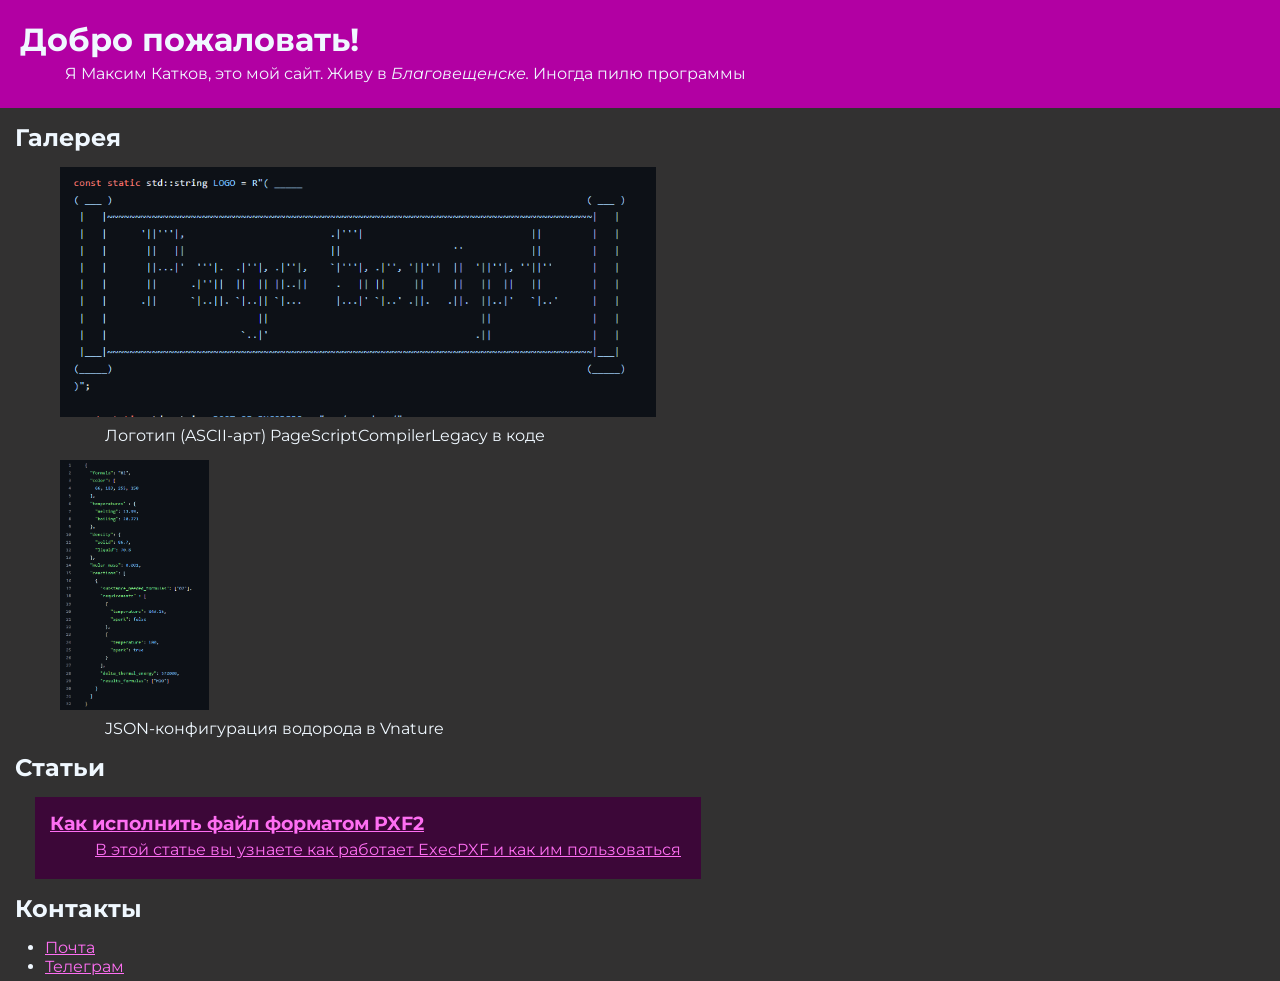
<file: index.html>
<!DOCTYPE html>
<html lang="ru">
<head>
    <meta charset="UTF-8">
    <meta name="viewport" content="width=device-width, initial-scale=1.0">
    <title>Maksvet0 - Личный сайт</title>
    <link rel="stylesheet" href="styles.css">
</head>
<body>
    <div class="header">
        <h1>Добро пожаловать!</h1>
        <p>Я Максим Катков, это мой сайт. Живу в <dfn title="Россия, Республика Башкортостан, Благовещенск">Благовещенске.</dfn> Иногда пилю программы</p>
    </div>
    <h2>Галерея</h2>
    <div class="gallery">
        <div class="photo">
            <img src="images/page_script_compiler_legacy_logo.png">
            <p>Логотип (ASCII-арт) PageScriptCompilerLegacy в коде</p>
        </div>
        <div class="photo">
            <img src="images/vnature_hydrogen_config.png">
            <p>JSON-конфигурация водорода в Vnature</p>
        </div>
    </div>
    <h2>Статьи</h2>
    <div class="article_titles">
        <div class="acticle_title">
            <a href="articles/how_to_exec_pxf2.html">
                <h3>Как исполнить файл форматом PXF2</h1>
                <p>В этой статье вы узнаете как работает ExecPXF и как им пользоваться</p>
            </a>
        </div>
    </div>
    <h2>Контакты</h2>
    <ul>
        <li><a href="mailto:0_svet@proton.me">Почта</a></li>
        <li><a href="https://t.me/usvet32_t">Телеграм</a></li>
    </ul>
</body>
</html>
</file>
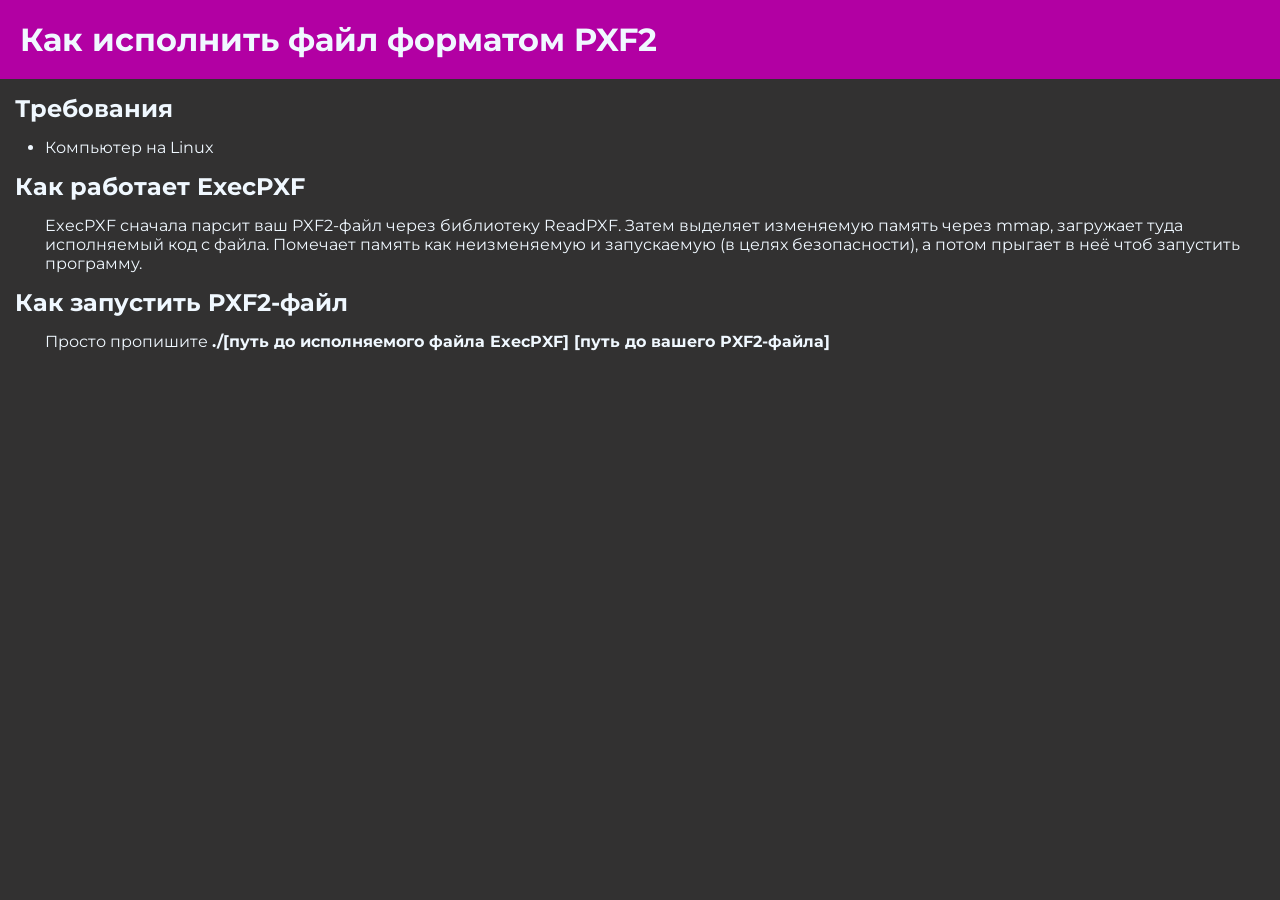
<file: articles/how_to_exec_pxf2.html>
<!DOCTYPE html>
<html lang="en">
<head>
    <meta charset="UTF-8">
    <meta name="viewport" content="width=device-width, initial-scale=1.0">
    <title>Как исполнить файл форматом PXF2</title>
    <link rel="stylesheet" href="../styles.css">
</head>
<body>
    <div class="header">
        <h1>Как исполнить файл форматом PXF2</h1>
    </div>
    <h2>Требования</h2>
    <ul>
        <li>Компьютер на Linux</li>
    </ul>
    <h2>Как работает ExecPXF</h2>
    <p>ExecPXF сначала парсит ваш PXF2-файл через библиотеку ReadPXF. Затем выделяет изменяемую память через mmap, загружает туда исполняемый код с файла. Помечает память как неизменяемую и запускаемую (в целях безопасности), а потом прыгает в неё чтоб запустить программу.</p>
    <h2>Как запустить PXF2-файл</h2>
    <p>Просто пропишите <strong>./[путь до исполняемого файла ExecPXF] [путь до вашего PXF2-файла]</strong></p>
</body>
</html>
</file>
<file: styles.css>
@import url('https://fonts.googleapis.com/css2?family=Montserrat:ital,wght@0,100..900;1,100..900&display=swap');

* {
    padding: 0;
    margin: 0;
}

body {
    background-color: rgb(50, 49, 49);
    color: aliceblue;
    font-family: 'Montserrat';
    
}

a {
    transition: all 0.5s;
    color: #fe6ef2
}

a:hover {
    transition: all 0.5s;
    color: #ff94f6
}

.header {
    background-color: #b200a3;
    padding: 20px;
}

h2 {
    margin: 15px;
}

ul, .gallery, p {
    padding-left: 40px;
    margin: 5px;
}

.article_titles {
    padding-left: 35px;
}

.photo {
    margin: 15px;
}

.acticle_title {
    background-color: #3c0738;
    padding: 15px;
    width: fit-content;
}

img {
    height: 250px;
}
</file>
